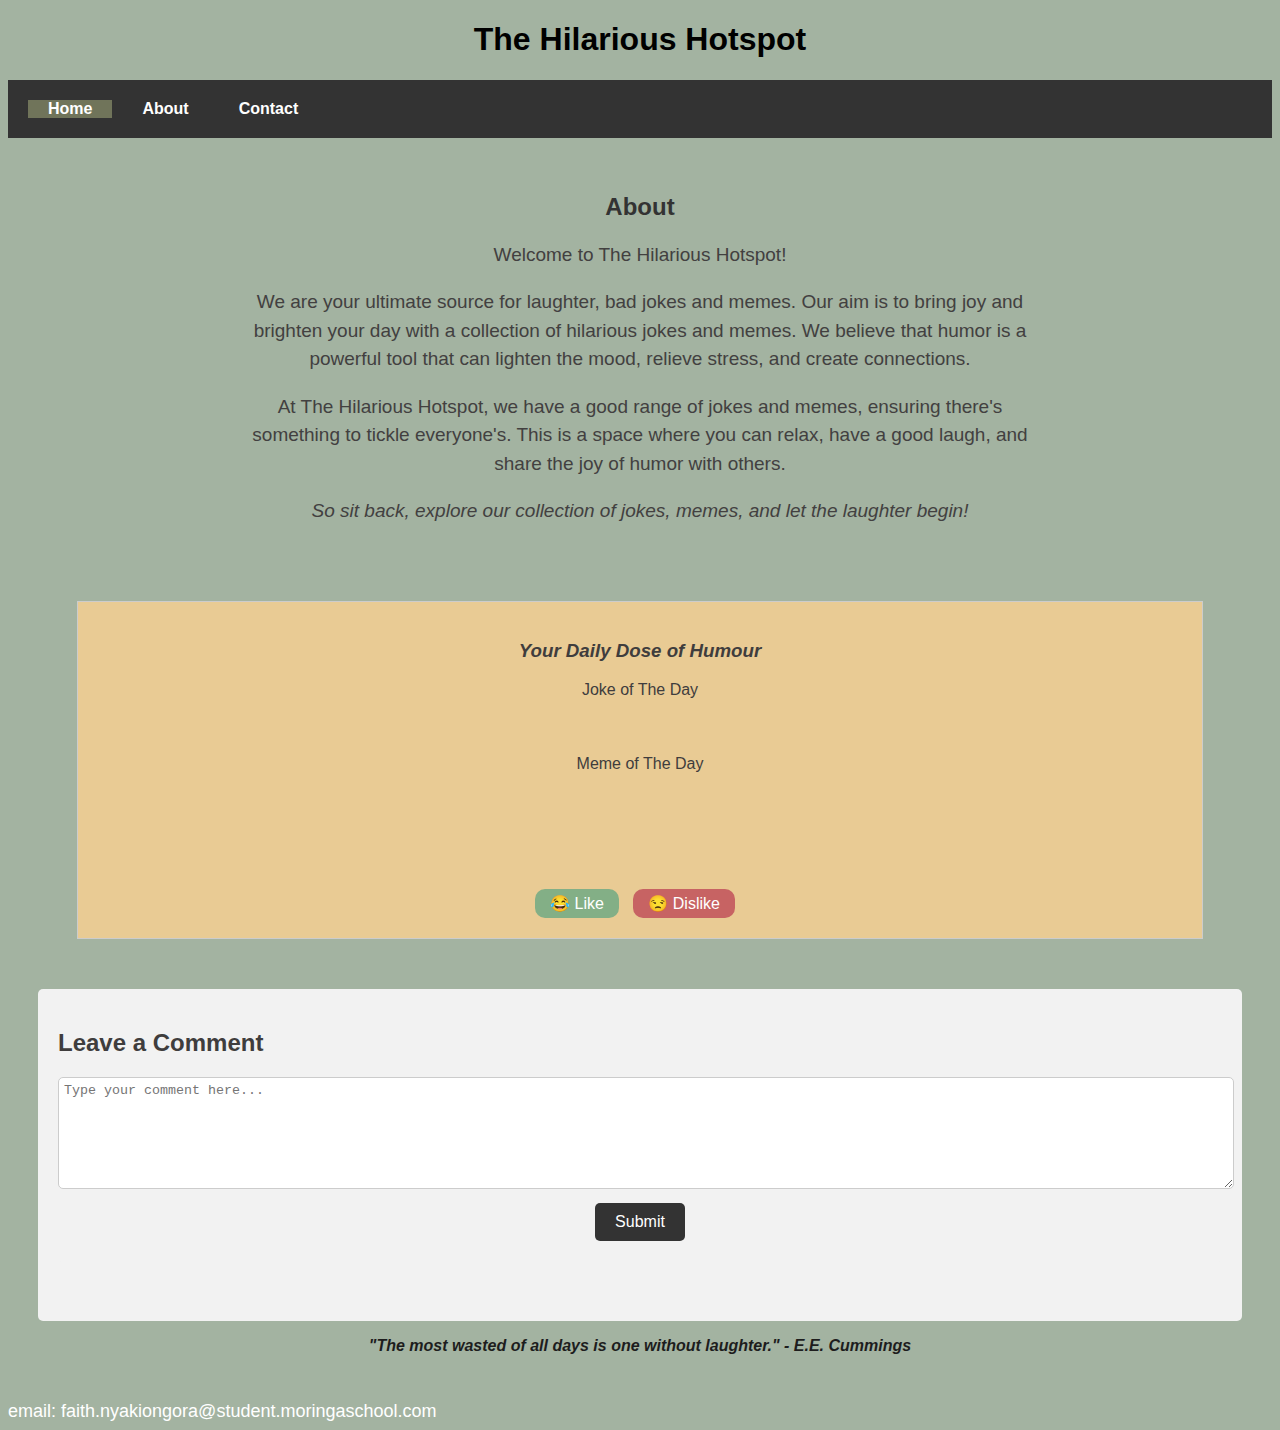
<file: index.html>
<!DOCTYPE html>
<html lang="en">
    <head>
        <meta charset="utf-8">
        <meta name="viewport" content="width=device-width, initial-scale=1">
        <title>The Hilarious Hotspot</title>
        <link rel="stylesheet" type="text/css" href="style.css">
    </head>
    <body>
        <h1>The Hilarious Hotspot</h1>

        <header>
            <nav>
              <ul>
                <li><a href="#Home" class="active">Home</a></li>
                <li><a href="#About">About</a></li>
                <li><a href="#Contact">Contact</a></li>
              </ul>
            </nav>
        </header>

        <section id="About">
          <div class="content">
              <h2>About</h2>
              <p>Welcome to The Hilarious Hotspot!</p>
              <p>We are your ultimate source for laughter, bad jokes and memes. Our aim is to bring joy and brighten your day with a collection of hilarious jokes and memes. We believe that humor is a powerful tool that can lighten the mood, relieve stress, and create connections.</p>
              <p>At The Hilarious Hotspot, we have a good range of jokes and memes, ensuring there's something to tickle everyone's. This is a space where you can relax, have a good laugh, and share the joy of humor with others.</p>
              <p><i>So sit back, explore our collection of jokes, memes, and let the laughter begin!</i></p>
          </div>
      </section>
        
      <section id="home">        
        <div class="content">

          <div id="page-container"></div>

          <div id="joke-container">
            <h3><i>Your Daily Dose of Humour</i></h3>
            <p>Joke of The Day</p>
             <p id="joke"></p>
             <p>Meme of The Day</p>            
             <div class="img-container">
             </div>
              <div id="like-dislike-button">
                <button id="like-button" type="button">&#128514; Like</button> <!--style button as Green-->
                <button id="dislike-button"type="button">&#128530; Dislike</button><!--Style button as redish-->
              </div>
           </div>

           <div class="user-comments">
            <h2>Leave a Comment</h2>
            <textarea id="comment-input" rows="4" placeholder="Type your comment here..."></textarea>
            <button id="submit-button">Submit</button>
            <div id="comment-section">
              <!-- Display submitted comments here -->
            </div>
          </div>

          <p id="quote"><i>"The most wasted of all days is one without laughter." - <strong>E.E. Cummings</strong></i></p>
        </section>

        <section id="Contact">email: faith.nyakiongora@student.moringaschool.com</section>
          <script src = "index.js"></script>
         </div>

    </body>
</html>
</file>
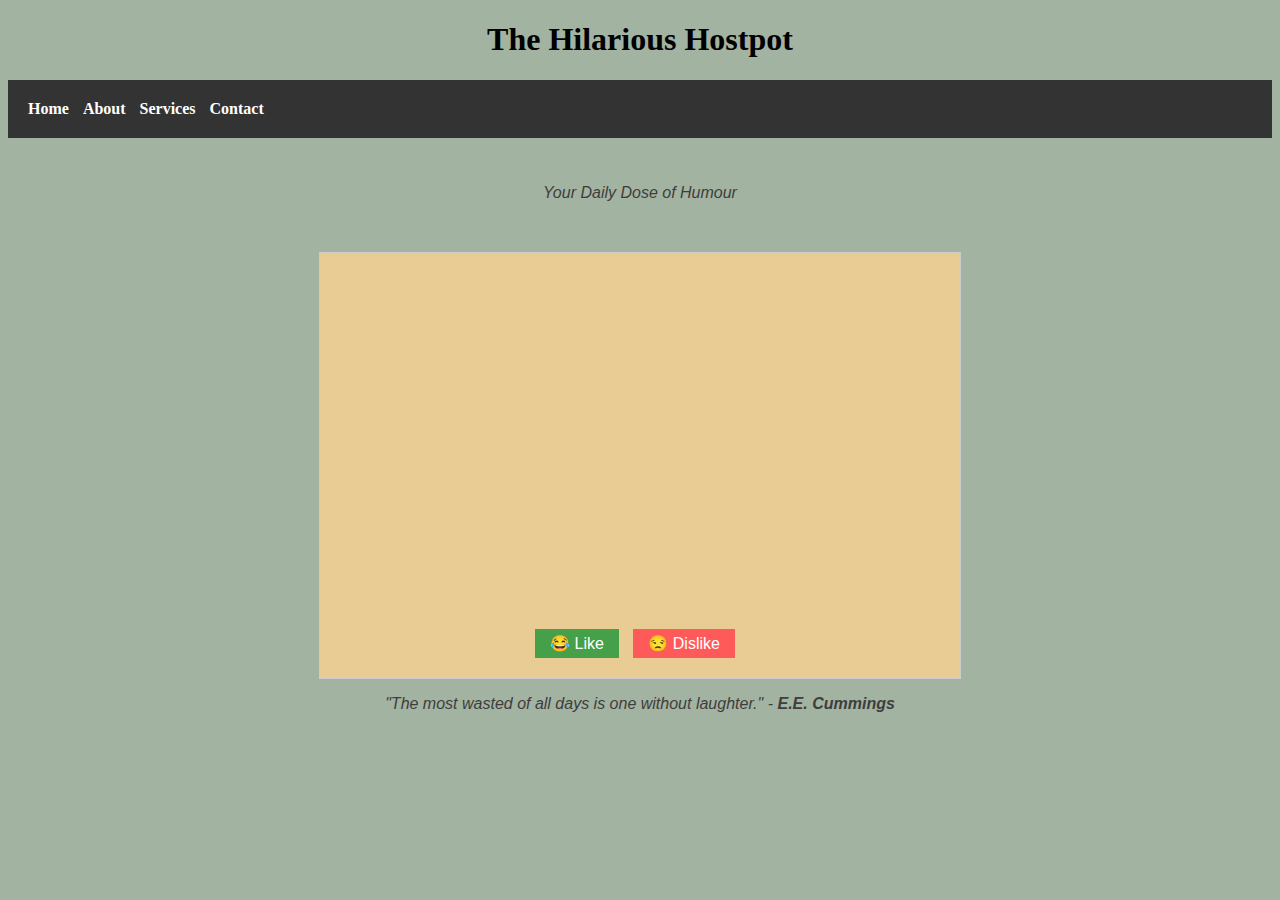
<file: P1-Proj_The-Hilarious-Hotspot/index.html>
<!DOCTYPE html>
<html lang="en">
    <head>
        <meta charset="utf-8">
        <meta name="viewport" content="width=device-width, initial-scale=1">
        <title>The Hilarious Hotspot</title>
        <link rel="stylesheet" type="text/css" href="style.css">
    </head>
    <body>
        <h1>The Hilarious Hostpot</h1>

        <header>
            <nav>
              <ul>
                <li><a href="#">Home</a></li>
                <li><a href="#">About</a></li>
                <li><a href="#">Services</a></li>
                <li><a href="#">Contact</a></li>
              </ul>
            </nav>
        </header>       
        
        <div class="content">
          <p><i>Your Daily Dose of Humour</i></p>

          <div id="page-container"></div>

          <div id="joke-container">
             <p id="joke"></p>
              <div id="like-dislike-button">
                <button id="like-button" type="button">&#128514; Like</button> <!--style button as Green-->
                <button id="dislike-button"type="button">&#128530; Dislike</button><!--Style button as redish-->
              </div>
           </div>

          <p><i>"The most wasted of all days is one without laughter." - <strong>E.E. Cummings</strong></i></p>

          <script src = "index.js"></script>
         </div>

    </body>
</html>
</file>
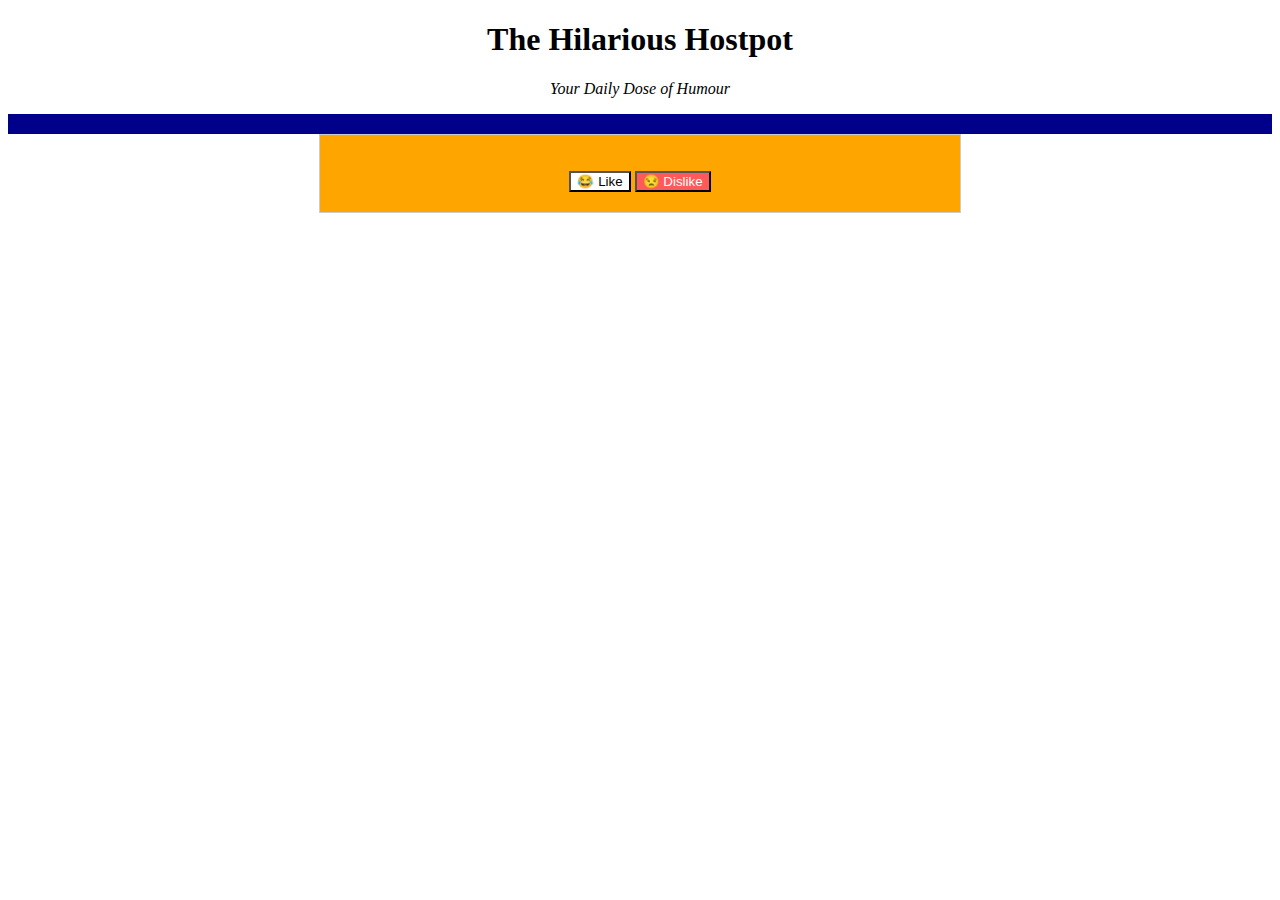
<file: Project-Files/index.html>
<!DOCTYPE html>
<html lang="en">
    <head>
        <meta charset="utf-8">
        <meta name="viewport" content="width=device-width, initial-scale=1">
        <title>The Hilarious Hotspot</title>
        <link rel="stylesheet" type="text/css" href="style.css">
    </head>
    <body>
        <h1>The Hilarious Hostpot</h1>
        <p><i>Your Daily Dose of Humour</i></p>

        <div id="page-container"></div>

        <div id="joke-container">
            <p id="joke"></p>
            <div id="like-dislike-button">
                <button id="like-button" type="button">&#128514; Like</button> <!--style button as Green-->
                <button id="dislike-button"type="button">&#128530; Dislike</button><!--Style button as redish-->
            </div>


        </div>

        <script src = "index.js"></script>


    </body>
</html>
</file>
<file: style.css>
.content {
    color: #3f3d3d;
    font-family: 'Century-gothic', sans-serif;
    padding: 10px;
    margin: 20px;
    font-size: 16px;
    
}

body{
    Background-color: rgb(163, 179, 161);
    background-image: url('https://images.unsplash.com/photo-1612878010854-1250dfc5000a?ixlib=rb-4.0.3&ixid=M3wxMjA3fDB8MHxzZWFyY2h8MTA1fHxmdW5ueSUyMGFuaW1hbHN8ZW58MHx8MHx8fDA%3D&auto=format&fit=crop&w=500&q=60');
    background-size: cover; 
    background-repeat: no-repeat;
    font-family: 'Century-gothic', sans-serif;
}

header {
    background-color: #333;
    padding: 20px;
  }
  
nav ul {
    list-style-type: none;
    margin: 0px;
    padding: 0;
    overflow: hidden;
    background-color: #333
  }
  
nav li {
    display: inline;
    margin-right: 10px;
    float: left;
  }
  
nav li a {
  display: block;
  color: #fff;
  text-align: center;
  padding: 14px 20px;
  text-decoration: none;
  font-weight: bold;
  display: inline ;
  border-radius: 3px;
  }

a.active,a:hover{
  background:#70745a;
  transition:.5s;
}


h1,
h3{
    text-align: center;
    
}
#like-dislike-button button:first-child {
    background-color: #83af86;
    color: white;
    border-radius: 10px;
}
#like-dislike-button button:first-child:hover {
  background-color: green;
  color: white;
}

#like-dislike-button button:last-child {
    background-color: #c76363;
    color: white;
    border-radius: 10px;  
}

#like-dislike-button button:last-child:hover {
  background-color: rgb(211, 39, 39);
  color: white;
}

button {
    padding: 5px 15px;
    font-size: 16px;
    border: none;
    cursor: pointer;
    margin-right: 10px;
    margin-top: 100px
}


#joke-container {
    width: 90%;
    margin: 0 auto;
    text-align: center;
    padding: 20px;
    border: 1px solid #ccc;
    background-color: rgb(233, 203, 148) ;  
    margin-top: -30px;  
    margin-bottom: 50px;
     
}

#page-container {
    margin: 50px;
    
}
.img-container {
  max-width: 100%;
  height: auto;
}

.img-container img {
  width: 50%;
  height: auto;
}

@media screen and (max-width: 768px) {
  .img-container img {
      width: 80%;
  }
}

.user-comments {
  margin-top: 20px;
  padding: 20px;
  background-color: #f2f2f2;
  border-radius: 5px;
}

#joke {
    font-family: Century-gothic, sans-serif;
    font-size: 18px;
    color: #333;
    padding: 10px;
    border-radius: 5px;
}

/* Styling for comment section */

#comment-section {
    margin-top: 20px;
    padding: 20px;
    background-color: #f2f2f2;
    border-radius: 5px;
  }
  
  #comment-section p {
    margin-bottom: 10px;
    padding: 5px;
  }
  
  /* Styling for comment input area */
  #comment-input {
    width: 100%;
    max-width: 100%;
    height: 100px;
    padding: 5px;
    border: 1px solid #ccc;
    border-radius: 5px;
    resize: vertical;
  }
  
  #submit-button {
    display: block;
    margin: 10px auto;
    padding: 10px 20px;
    background-color: #333;
    color: #fff;
    border: none;
    border-radius: 5px;
    cursor: pointer;
  }
  
  #submit-button:hover {
    background-color: #555;
  }

  #Contact {
    color: #fff;
    font-size: 18px;
    font-family: Century-gothic, sans-serif;
  }

  #quote {
    color: rgb(29, 29, 29);
    font-family: Century-gothic, sans-serif;
    text-align: center;
    font-weight: bold;

  }

/*Styling the about section*/

#About {
  background-color:rgb(163, 179, 161);
  padding: 5px;
  margin-top: 20px;
}

#About .content {
  max-width: 800px;
  margin: 0 auto;
  text-align: center;
}

#About h2 {
  font-size: 24px;
  color: #333;
}

#About p {
  font-size: 19px;
  line-height: 1.5;
  color: rgb(66, 64, 64);
  margin-bottom: 10px;

}
#About p strong {
  color: #333;
  font-weight: bold;
}

/*Styling the about section*/
</file>
<file: P1-Proj_The-Hilarious-Hotspot/style.css>
.content {
    color: #3f3d3d;
    font-family: 'Century-gothic', sans-serif;
    padding: 10px;
    margin: 20px;
    font-size: 16px;
    
}

body{
    Background-color: rgb(163, 179, 161);
    background-image: url('https://images.unsplash.com/photo-1612878010854-1250dfc5000a?ixlib=rb-4.0.3&ixid=M3wxMjA3fDB8MHxzZWFyY2h8MTA1fHxmdW5ueSUyMGFuaW1hbHN8ZW58MHx8MHx8fDA%3D&auto=format&fit=crop&w=500&q=60');
    background-size: cover; 
    background-repeat: no-repeat;
}

header {
    background-color: #333;
    padding: 20px;
  }
  
  nav ul {
    list-style-type: none;
    margin: 0;
    padding: 0;
  }
  
  nav li {
    display: inline;
    margin-right: 10px;
  }
  
  nav li a {
    color: #fff;
    text-decoration: none;
    font-weight: bold;
  }
  

h1,
p{
    text-align: center;
}
#like-dislike-button button:first-child {
    background-color: #45a049;
    color: white;
}

#like-dislike-button button:last-child {
    background-color: #FF5A5A;
    color: white;
  
}

button {
    padding: 5px 15px;
    font-size: 16px;
    border: none;
    cursor: pointer;
    margin-right: 10px;
    margin-top: 300px
}


#joke-container {
    width: 600px;
    margin: 0 auto;
    text-align: center;
    padding: 20px;
    border: 1px solid #ccc;
    background-color: rgb(233, 203, 148) ;
    
}

#page-container {
    margin: 50px;
    
}

#joke {
    font-family: Century-gothic, sans-serif;
    font-size: 18px;
    color: #333;
    padding: 10px;
    border-radius: 5px;
}
</file>
<file: Project-Files/style.css>
h1,p{
    text-align: center;
}
#like-dislike-button button:first-child {
    background-color: white;
    color: black;
}

#like-dislike-button button:last-child {
    background-color: #FF5A5A;
    color: white;
  
}

#like-dislikte-buttons{
    margin-top: 60px;
}


#joke-container {
    width: 600px;
    margin: 0 auto;
    text-align: center;
    padding: 20px;
    border: 1px solid #ccc;
    background-color: orange ;
    
}

#page-container {
    padding-top: 20px;
    Background-color: darkblue;
}
</file>
